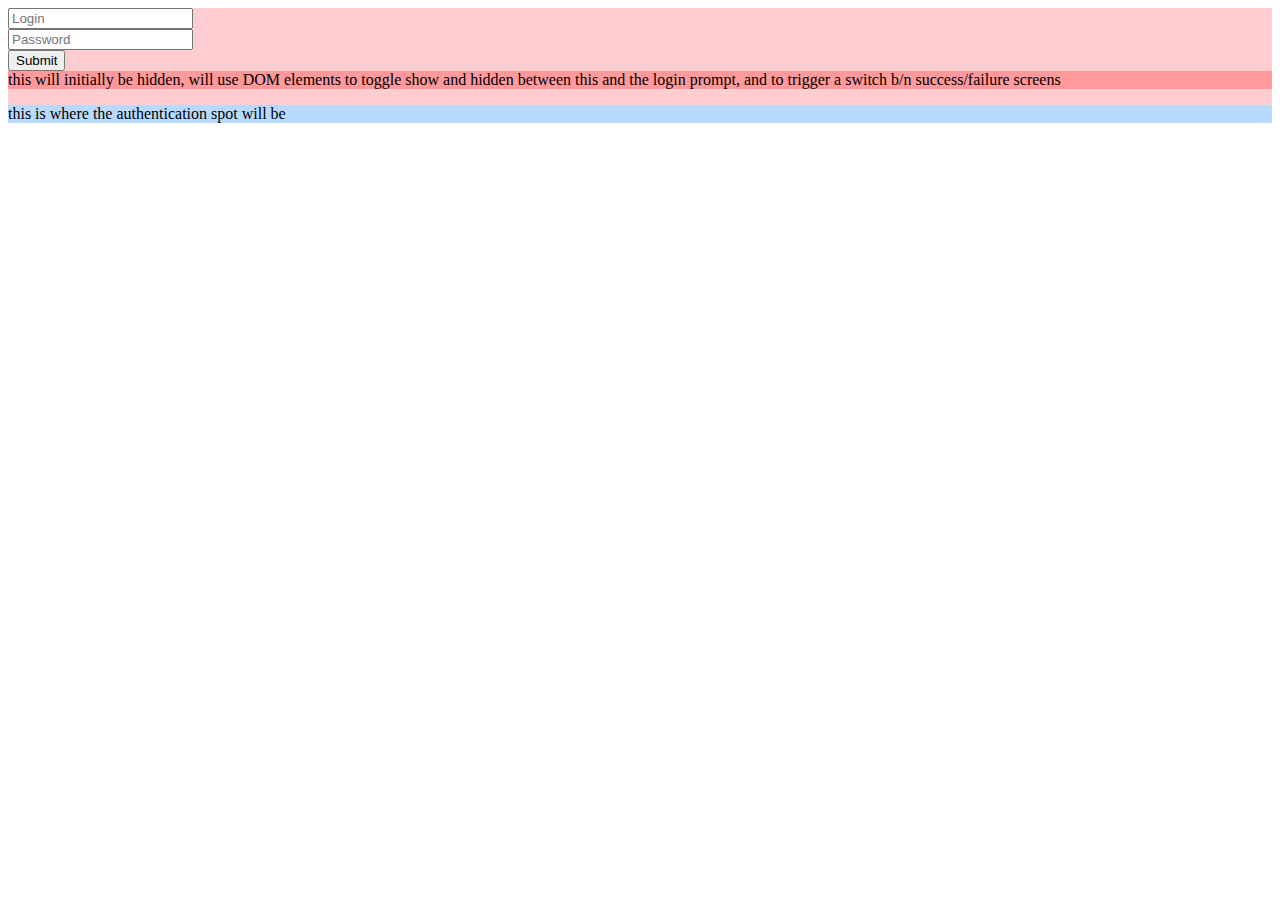
<file: Front_End/webpage.html>
<!DOCTYPE html>
    <head>
        <link rel="stylesheet" href="project.css">
    </head>
    <body>
       <div class="mainContainer">
           
           <form method="post">
               <input type="text" name="login" placeholder="Login"><br>
               <input type="password" name="password" placeholder="Password"><br>
               <input type="submit" value="Submit">
           </form>
           
            <div class="login">
                <script>
                //This will be for the login calls, register OnClick event
                </script>
                this will initially be hidden, will use DOM elements to toggle show and hidden
                between this and the login prompt, and to trigger a switch b/n success/failure screens
            <script> //gotta register the button for 'onClick'
            // it will pull up the duo authentication frame
            
            /* DUO AUTH: 
            <div class="duo">
            <iframe id=duo_iframe"
            title="Login to the System"
            frameborder="0"
            data-host="%(host)s"
            data-sig-request="%(sig_request)s ">
            </iframe>
            </div>*/

            //After GET returns a success, show a 'Success!' screen, otherwise show a 
            //'Not Authenticated' screen
             </script>
           </div>
             <div class="authenticated">
                <p>this is where the authentication spot will be </p>
             </div>
       </div>
    </body>
</html>
</file>
<file: Front_End/project.css>
.authenticated {
    background-color: #B8DAFF;
}

.mainContainer {
    background-color: #FFCCD0;
}

.login {
    background-color: #FF999B;
}

.duo {
    background-color: #E4B8FF;
}
</file>
